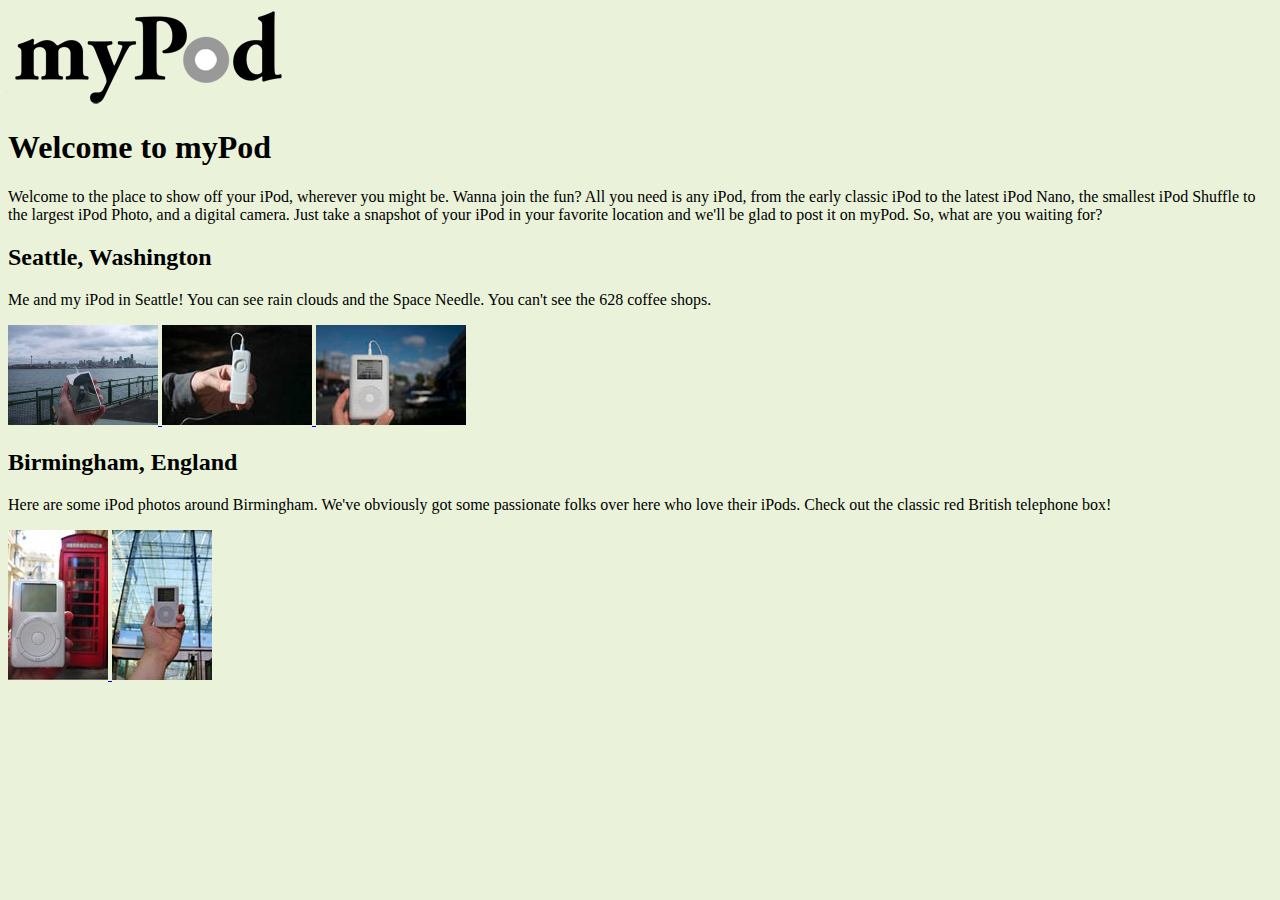
<file: mypod/index.html>
<html>
  <head>
    <title>myPod</title>
      <style type="text/css">
        body { background-color: #eaf3da; }
      </style>
  </head>
  <body>
    <p>
      <img src="logo/mypod.png" alt="myPod Logo">
    </p>

    <h1>Welcome to myPod</h1>
    <p>
      Welcome to the place to show off your iPod, wherever you might be.
      Wanna join the fun? All you need is any iPod, from the early classic 
      iPod to the latest iPod Nano, the smallest iPod Shuffle to the largest 
      iPod Photo, and a digital camera.  Just take a snapshot of your iPod in
      your favorite location and we'll be glad to post it on myPod. So, what 
      are you waiting for?
    </p>

    <h2>Seattle, Washington</h2>
    <p>
      Me and my iPod in Seattle!  You can see rain clouds and the 
      Space Needle.  You can't see the 628 coffee shops.
    </p>
    <p>
    <a href="html/seattle_med.html">
      <img src="thumbnails/seattle.jpg" alt="Photo in Seattle">
    </a>
    <a href="html/seattle_shuffle.html">
      <img src="thumbnails/seattle_shuffle.jpg" alt="An iPod Shuffle in Seattle, WA">
    </a>
    <a href="html/seattle_downtown.html">
      <img src="thumbnails/seattle_downtown.jpg" alt="An iPod in downtown Seattle, WA">
    </a>
    </p>

    <h2>Birmingham, England</h2>
    <p>
      Here are some iPod photos around Birmingham.
      We've obviously got some passionate folks over here who love their iPods.
      Check out the classic red British telephone box!
    </p>
    <p>
    <a href="html/britain.html">
      <img src="thumbnails/britain.jpg" alt="An iPod in Birmingham at a telephone box">
    </a>
    <a href="html/applestore.html">
      <img src="thumbnails/applestore.jpg" alt="An iPod at the Birmingham Apple store">
    </a>
    </p>
  </body>
</html>
</file>
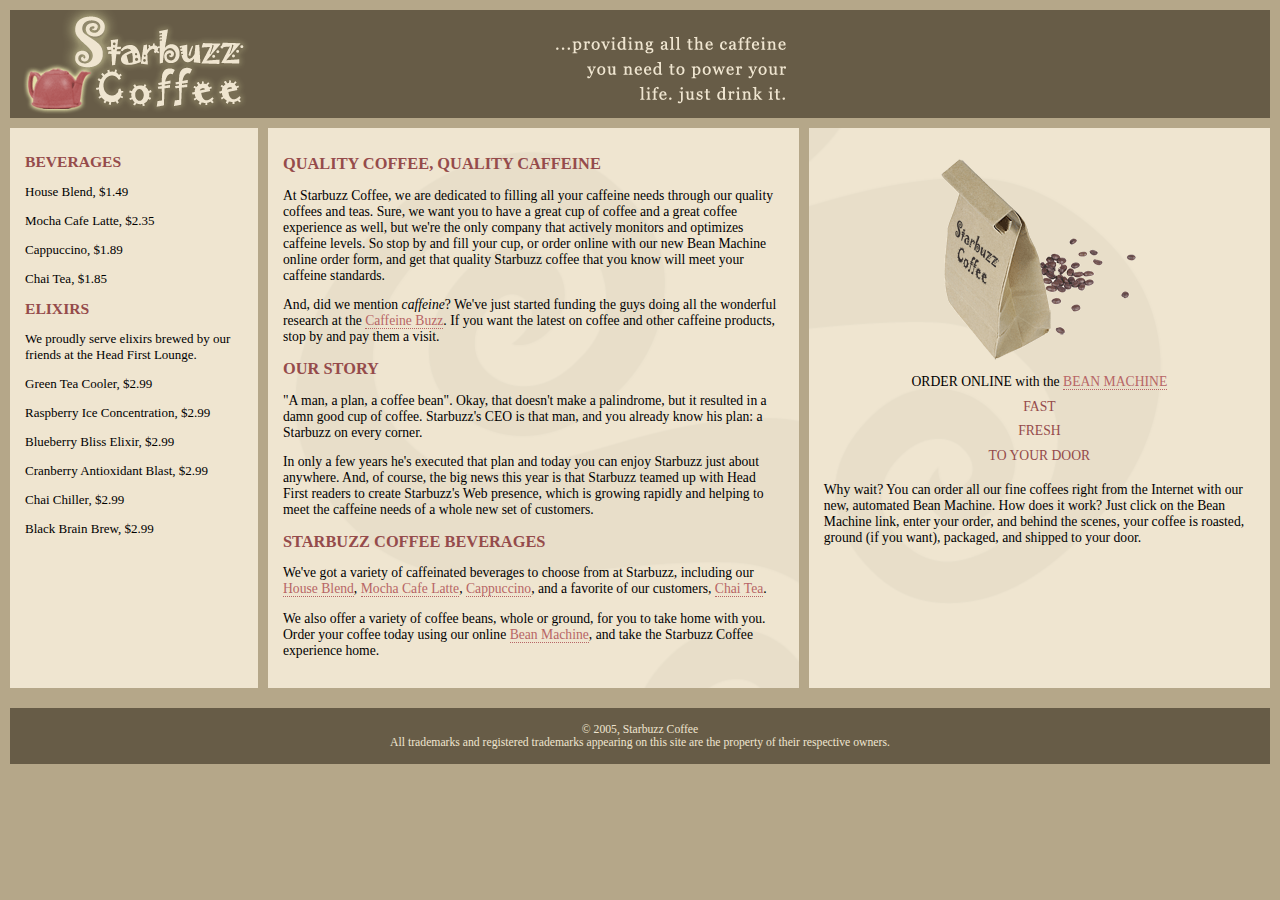
<file: starbuzz/index.html>
<!DOCTYPE html PUBLIC "-//W3C//DTD XHTML 1.0 Strict//EN"
   "http://www.w3.org/TR/xhtml1/DTD/xhtml1-strict.dtd">
<html xmlns="http://www.w3.org/1999/xhtml" lang="en" xml:lang="en">
  <head>
    <meta http-equiv="Content-Type" content="text/html; charset=ISO-8859-1" />
    <title>Starbuzz Coffee</title>
    <link rel="stylesheet" type="text/css" href="starbuzz.css" />
  </head> 

      <body>
        <div id="header">
          <img src="images/header.gif" alt="Starbuzz Coffee header image" />
        </div>

        <div id="tableContainer">
            <div id="tableRow">
                <div id="drinks">
                    <h1>BEVERAGES</h1>
                    <p>House Blend, $1.49</p>
                    <p>Mocha Cafe Latte, $2.35</p>
                    <p>Cappuccino, $1.89</p>
                    <p>Chai Tea, $1.85</p>
                    <h1>ELIXIRS</h1>
                    <p>
                        We proudly serve elixirs brewed by our friends
                        at the Head First Lounge.
                    </p>
                    <p>Green Tea Cooler, $2.99</p>
                    <p>Raspberry Ice Concentration, $2.99</p>
                    <p>Blueberry Bliss Elixir, $2.99</p>
                    <p>Cranberry Antioxidant Blast, $2.99</p>
                    <p>Chai Chiller, $2.99</p>
                    <p>Black Brain Brew, $2.99</p>
                </div>
                <div id="main">
                  <h1>QUALITY COFFEE, QUALITY CAFFEINE</h1>
                  <p>
                    At Starbuzz Coffee, we are dedicated to filling all your  caffeine needs through our 
                    quality coffees and teas. Sure, we want you to have a great cup of coffee and a great 
                    coffee experience as well, but we're the only company that actively monitors and 
                    optimizes caffeine levels. So stop by and fill your cup, or order online with our new Bean 
                    Machine online order form, and get that quality Starbuzz coffee that you know will meet 
                    your caffeine standards.
                  </p>
                  <p>
                    And, did we mention <em>caffeine</em>? We've just started funding the guys doing all 
                    the wonderful research at the <a href="http://buzz.headfirstlabs.com"
                    title="Read all about caffeine on the Buzz">Caffeine Buzz</a>.
                    If you want the latest on coffee and other caffeine products, 
                    stop by and pay them a visit.
                  </p>
                  <h1>OUR STORY</h1>
                  <p>
                    "A man, a plan, a coffee bean". Okay, that doesn't make a palindrome, but it resulted
                    in a damn good cup of coffee.  Starbuzz's CEO is that man, and you already know his 
                    plan: a Starbuzz on every corner.
                  </p> 
                  <p>In only a few years he's executed that plan and today 
                    you can enjoy Starbuzz just about anywhere.  And, of course, the big news this year 
                    is that Starbuzz teamed up with Head First readers to create Starbuzz's Web presence,  
                    which is growing rapidly and helping to meet the caffeine needs of a whole new set of 
                    customers.  
                  </p>
                  <h1>STARBUZZ COFFEE BEVERAGES</h1>
                  <p>
                    We've got a variety of caffeinated beverages to choose
                    from at Starbuzz, including our 
                    <a href="beverages.html#house" title="House Blend">House Blend</a>,
                    <a href="beverages.html#mocha" title="Mocha Cafe Latte">Mocha Cafe Latte</a>, 
                    <a href="beverages.html#cappuccino" title="Cappuccino">Cappuccino</a>,
                    and a favorite of our customers, 
                    <a href="beverages.html#chai" title="Chai Tea">Chai Tea</a>.
                  </p>
                  <p>
                    We also offer a variety of coffee beans, whole or ground, for you to
                    take home with you.  Order your coffee today using our online
                    <a href="form.html" title="form.html">Bean Machine</a>, and take
                    the Starbuzz Coffee experience home.
                  </p>
                </div>
                <div id="sidebar">
                  <p class="beanheading">
                    <img src="images/bag.gif" alt="Bean Machine bag" />
                    <br />
                    ORDER ONLINE
                    with the 
                    <a href="form.html">BEAN MACHINE</a>
                    <br />
                    <span class="slogan">
                        FAST <br />
                        FRESH <br />
                        TO YOUR DOOR <br />
                    </span>
                  </p>
                  <p>
                    Why wait?  You can order all our fine coffees right from the Internet with our new, 
                    automated Bean Machine.  How does it work?  Just click on the Bean Machine link, 
                    enter your order, and behind the scenes, your coffee is roasted, ground 
                    (if you want), packaged, and shipped to your door.
                  </p>
                </div>
            </div>
        </div>

        <div id="footer">
          &copy; 2005, Starbuzz Coffee
          <br />
          All trademarks and registered trademarks appearing on 
          this site are the property of their respective owners.
        </div>

      </body>
</html>
</file>
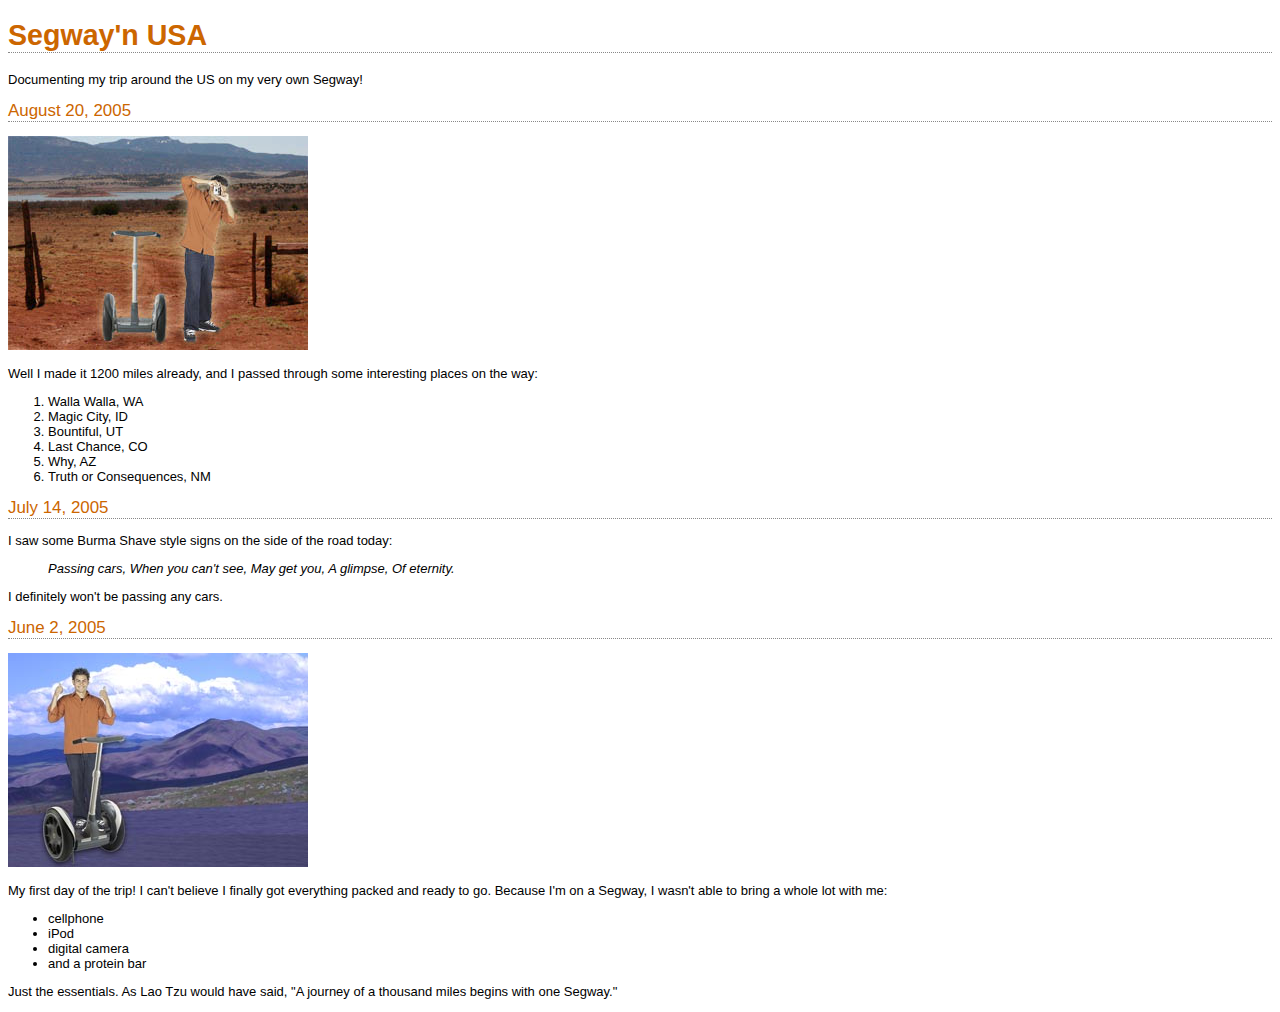
<file: journal/journal.html>
<!DOCTYPE html>
<html lang="en">
<head>
    <meta charset="UTF-8">
    <link rel="stylesheet" href="journal.css">
    <title>My Trip Around the USA on a Segway</title>
  </head>
  <body>

    <h1>Segway'n USA</h1>
    <p>
      Documenting my trip around the US on my very own Segway!
    </p>

    <h2>August 20, 2005</h2>
    <img src="images/segway2.jpg">
    <p>
      Well I made it 1200 miles already, and I passed
      through some interesting places on the way:
      <ol>
          <li>Walla Walla, WA</li>
          <li>Magic City, ID</li>
          <li>Bountiful, UT</li>
          <li>Last Chance, CO</li>
          <li>Why, AZ</li>
          <li>Truth or Consequences, NM</li>
      </ol>
    </p>

    <h2>July 14, 2005</h2>
    <p>
      I saw some Burma Shave style signs on the side of the
      road today: 
      <blockquote> 
      Passing cars, 
      When you can't see,
      May get you,
      A glimpse,
      Of eternity. 
      </blockquote> 
      I definitely won't be passing any cars.
    </p>

    <h2>June 2, 2005</h2>
    <img src="images/segway1.jpg">
    <p>
      My first day of the trip!  I can't believe I finally got
      everything packed and ready to go.  Because I'm on a Segway,
      I wasn't able to bring a whole lot with me: 
      <ul>
          <li>cellphone</li>
          <li>iPod</li>
          <li>digital camera</li>
          <li>and a protein bar</li>
      </ul>
      Just the essentials.  As
      Lao Tzu would have said, "A journey of a thousand miles begins
      with one Segway."
    </p>
  </body>
</html>
</file>
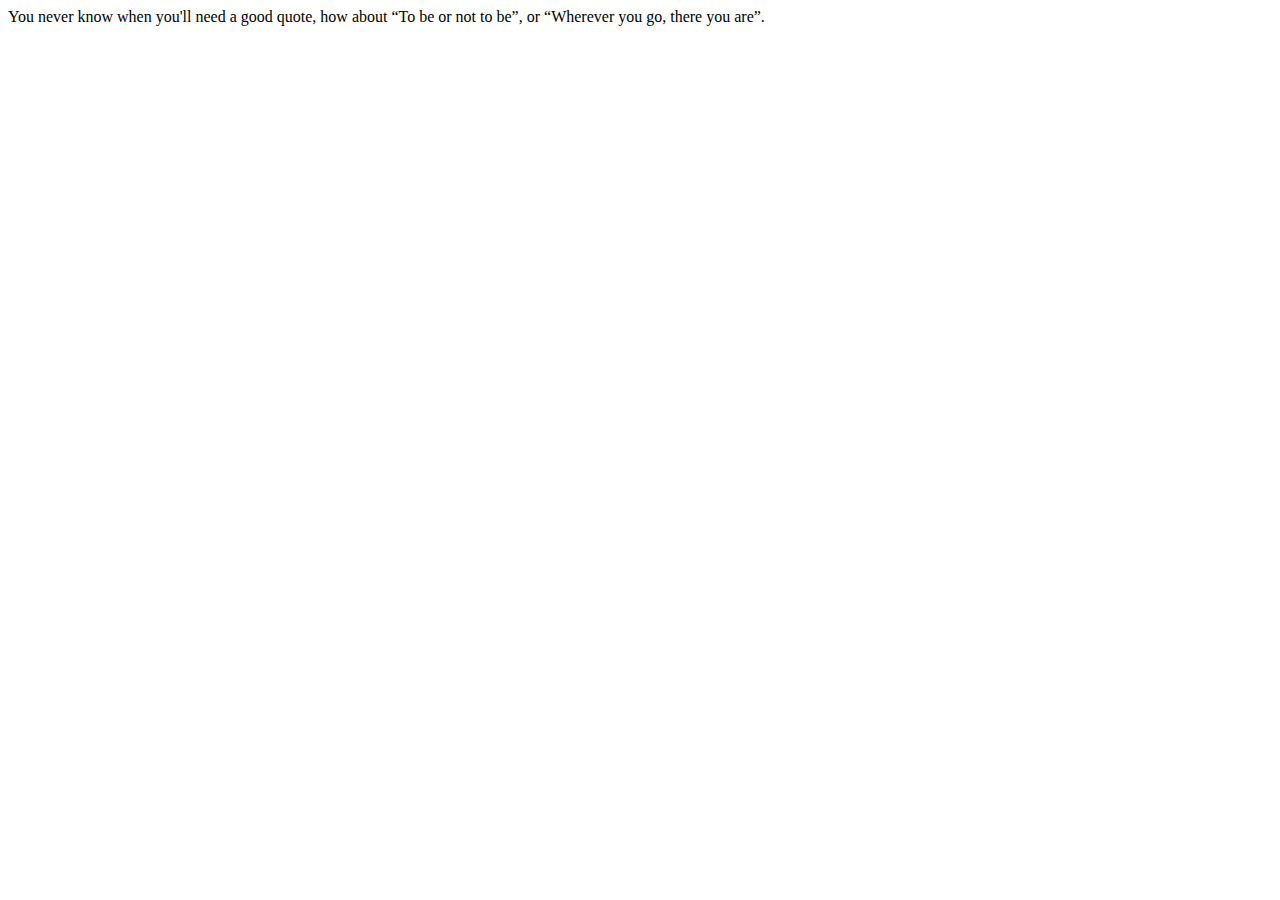
<file: journal/quote.html>
<html>
  <head>
    <title>Quote Test Drive</title>
  </head>
  <body>
    <p>
      You never know when you'll need a good quote, how
      about <q>To be or not to be</q>, or 
      <q>Wherever you go, there you are</q>.
    </p>
  </body>
</html>
</file>
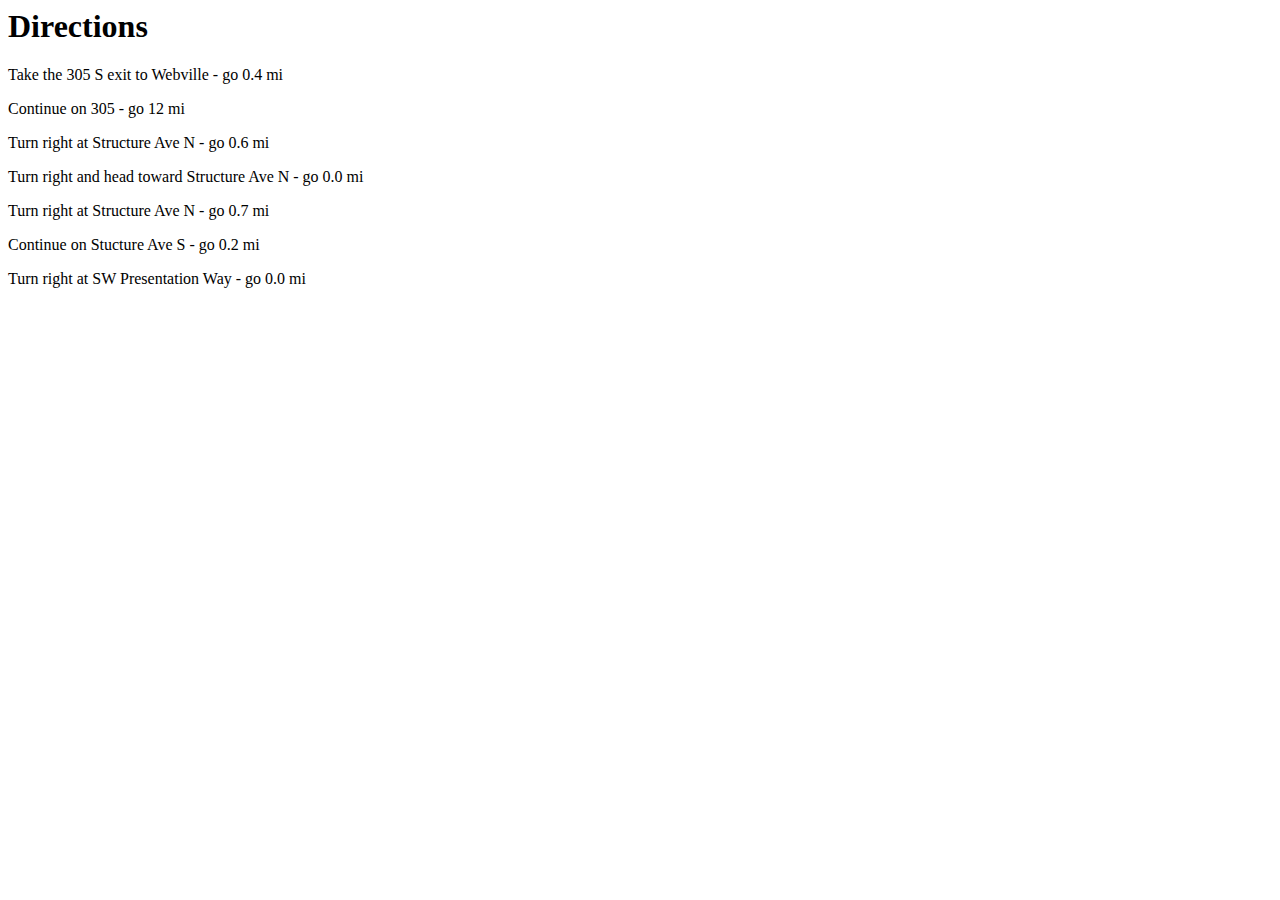
<file: lounge/directions.html>
<html>
  <head>
    <title>Head First Lounge Directions</title>
  </head>
  <body>
    <h1>Directions</h1>
    <p>Take the 305 S exit to Webville - go 0.4 mi</p>
    <p>Continue on 305 - go 12 mi</p>
    <p>Turn right at Structure Ave N - go 0.6 mi</p>
    <p>Turn right and head toward Structure Ave N - go 0.0 mi</p>
    <p>Turn right at Structure Ave N - go 0.7 mi</p>
    <p>Continue on Stucture Ave S - go 0.2 mi</p>
    <p>Turn right at SW Presentation Way - go 0.0 mi</p>
  </body>
</html>
</file>
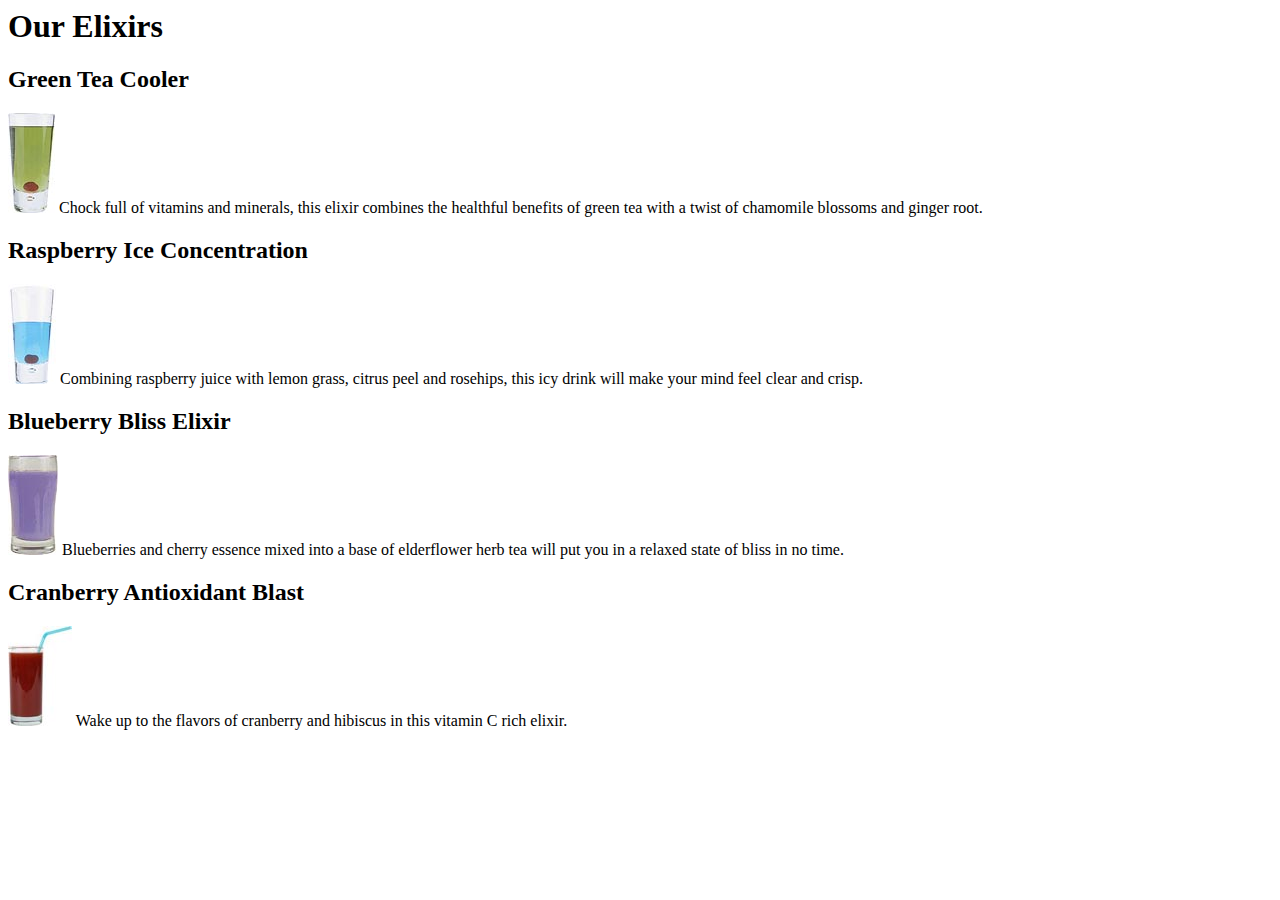
<file: lounge/elixir.html>
<html>
  <head>
    <title>Head First Lounge Elixirs</title>
  </head>
  <body>
    <h1>Our Elixirs</h1>

    <h2>Green Tea Cooler</h2>
    <p>
      <img src="green.jpg">
      Chock full of vitamins and minerals, this elixir
      combines the healthful benefits of green tea with
      a twist of chamomile blossoms and ginger root.
    </p>
    <h2>Raspberry Ice Concentration</h2>
    <p>
      <img src="lightblue.jpg">
      Combining raspberry juice with lemon grass,
      citrus peel and rosehips, this icy drink
      will make your mind feel clear and crisp.
    </p>
    <h2>Blueberry Bliss Elixir</h2>
    <p>
      <img src="blue.jpg">
      Blueberries and cherry essence mixed into a base
      of elderflower herb tea will put you in a relaxed
      state of bliss in no time.
    </p>
    <h2>Cranberry Antioxidant Blast</h2>
    <p>
      <img src="red.jpg">
      Wake up to the flavors of cranberry and hibiscus
      in this vitamin C rich elixir.
    </p>
  </body>
</html>
</file>
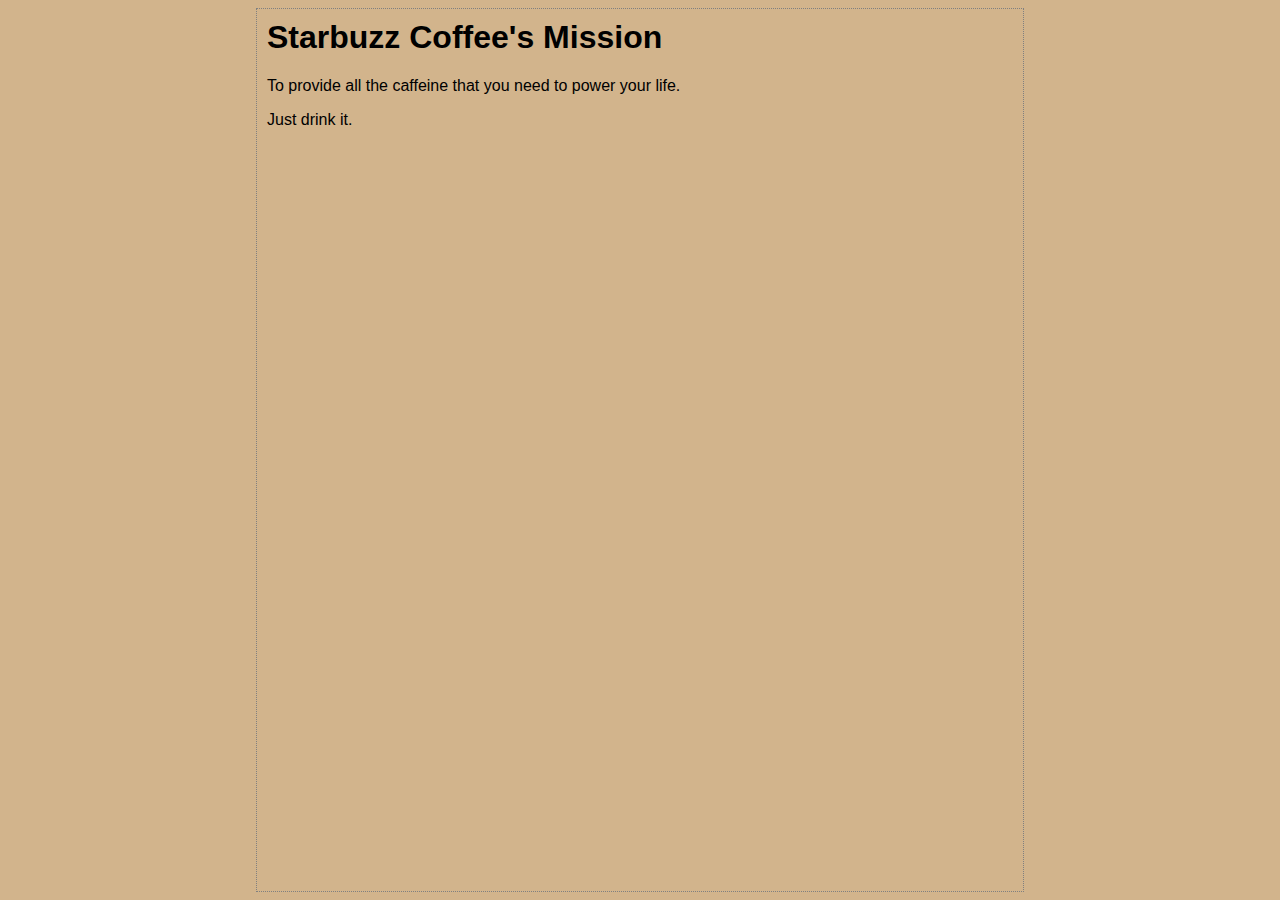
<file: starbuzz/mission.html>
<html>
  <head>
    <title>Starbuzz Coffee's Mission</title>
    <style type="text/css">
      body {
        background-color: #d2b48c;
        margin-left: 20%;
        margin-right: 20%;
        border: 1px dotted gray;
        padding: 10px 10px 10px 10px;
        font-family: sans-serif;
      }
    </style>
  </head>
  <body>
    <h1>Starbuzz Coffee's Mission</h1>
    <p>To provide all the caffeine that you need to power your life.</p>
    <p>Just drink it.</p>
  </body>
</html>
</file>
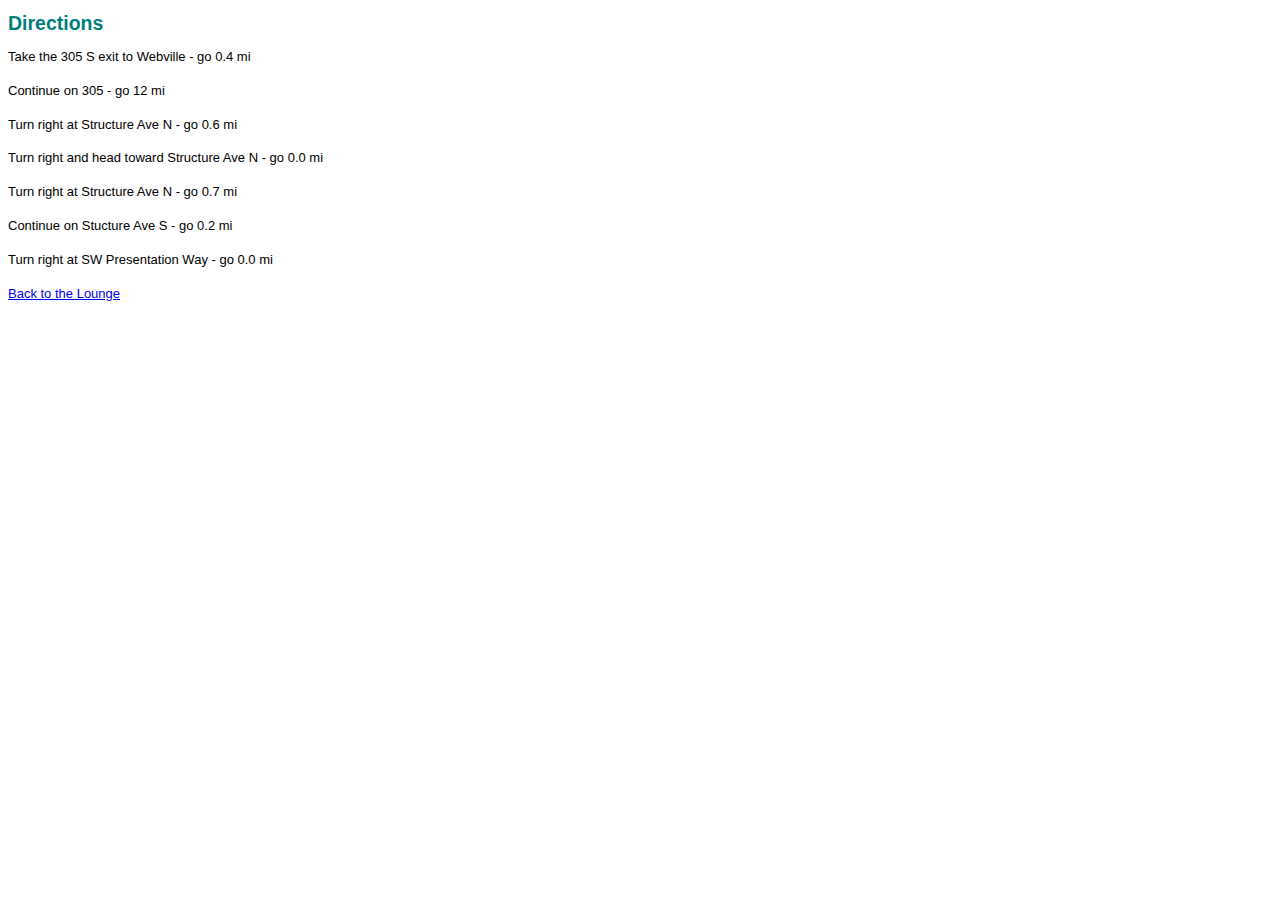
<file: lounge/about/directions.html>
<!DOCTYPE html PUBLIC "-//W3C//DTD XHTML 1.0 Strict//EN" 
   "http://www.w3.org/TR/xhtml1/DTD/xhtml1-strict.dtd">
<html xmlns="http://www.w3.org/1999/xhtml" lang="en">
  <head>
    <meta http-equiv="Content-Type" content="text/html; charset=ISO-8859-1" />
    <title>Head First Lounge Directions</title>
    <link type="text/css" rel="stylesheet" href="../lounge.css" />
  </head>
  <body>
    <h1>Directions</h1>
    <p>Take the 305 S exit to Webville - go 0.4 mi</p>
    <p>Continue on 305 - go 12 mi</p>
    <p>Turn right at Structure Ave N - go 0.6 mi</p>
    <p>Turn right and head toward Structure Ave N - go 0.0 mi</p>
    <p>Turn right at Structure Ave N - go 0.7 mi</p>
    <p>Continue on Stucture Ave S - go 0.2 mi</p>
    <p>Turn right at SW Presentation Way - go 0.0 mi</p>
    <p>
      <a href="../lounge.html">Back to the Lounge</a>
    </p>
  </body>
</html>
</file>
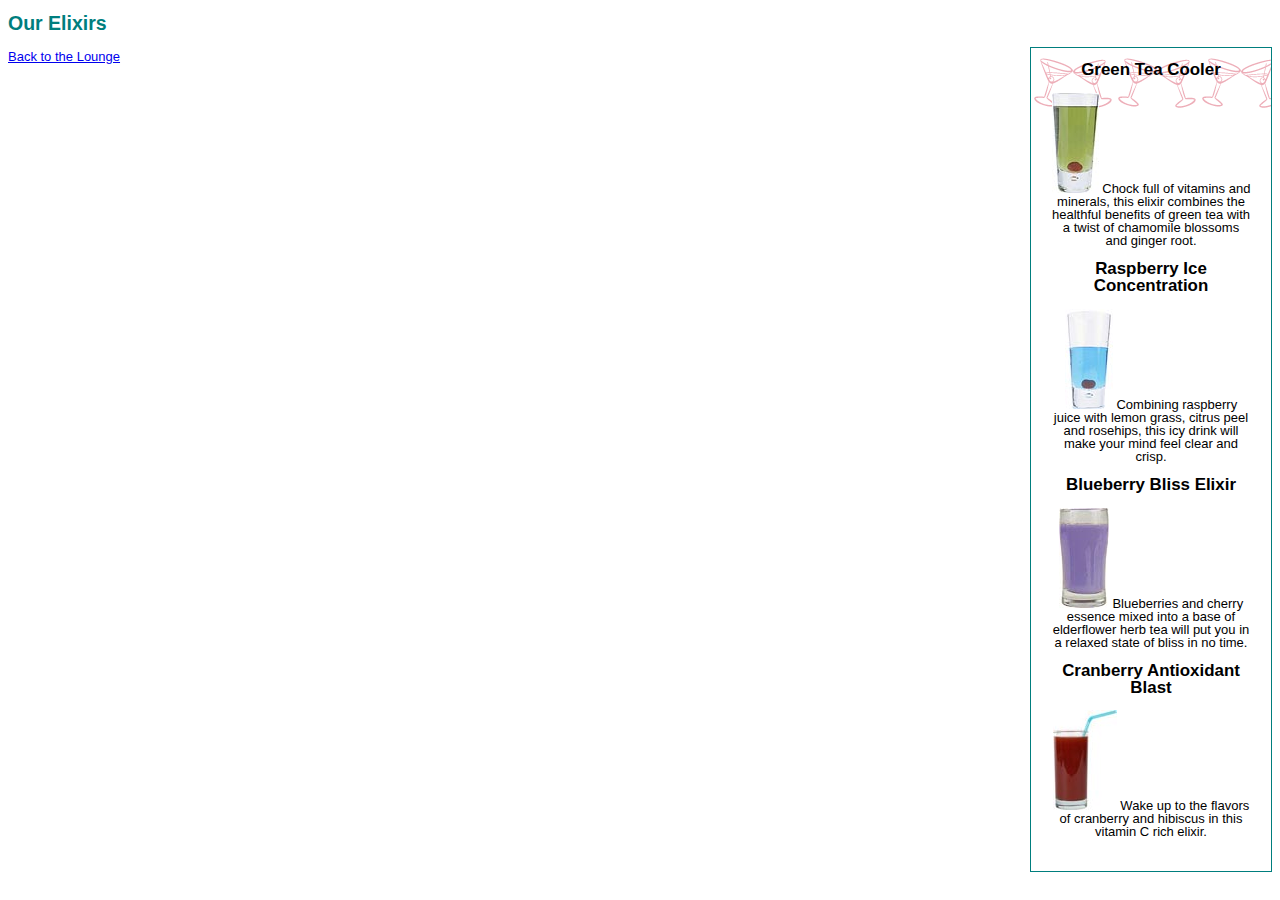
<file: lounge/beverages/elixir.html>
<!DOCTYPE html>
<html lang="en">
<head>
    <meta charset="UTF-8">
    <title>Head First Lounge Elixirs</title>
    <link rel="stylesheet" href="../lounge.css">
  </head>
  <body>
    <h1>Our Elixirs</h1>

<div id="elixirs">
    <h2>Green Tea Cooler</h2>
    <p class="greentea">
      <img src="../images/green.jpg" alt="green" />
      Chock full of vitamins and minerals, this elixir
      combines the healthful benefits of green tea with
      a twist of chamomile blossoms and ginger root.
    </p>
    <h2>Raspberry Ice Concentration</h2>
    <p class="raspberry">
      <img src="../images/lightblue.jpg" alt="lightblue" />
      Combining raspberry juice with lemon grass,
      citrus peel and rosehips, this icy drink
      will make your mind feel clear and crisp.
    </p>
    <h2>Blueberry Bliss Elixir</h2>
    <p class="blueberry">
      <img src="../images/blue.jpg" alt="blue" />
      Blueberries and cherry essence mixed into a base
      of elderflower herb tea will put you in a relaxed
      state of bliss in no time.
    </p>
    <h2>Cranberry Antioxidant Blast</h2>
    <p>
      <img src="../images/red.jpg" alt="red" />
      Wake up to the flavors of cranberry and hibiscus
      in this vitamin C rich elixir.
    </p>
</div>
    <p>
      <a href="../lounge.html">Back to the Lounge</a>
    </p>
  </body>
</html>
</file>
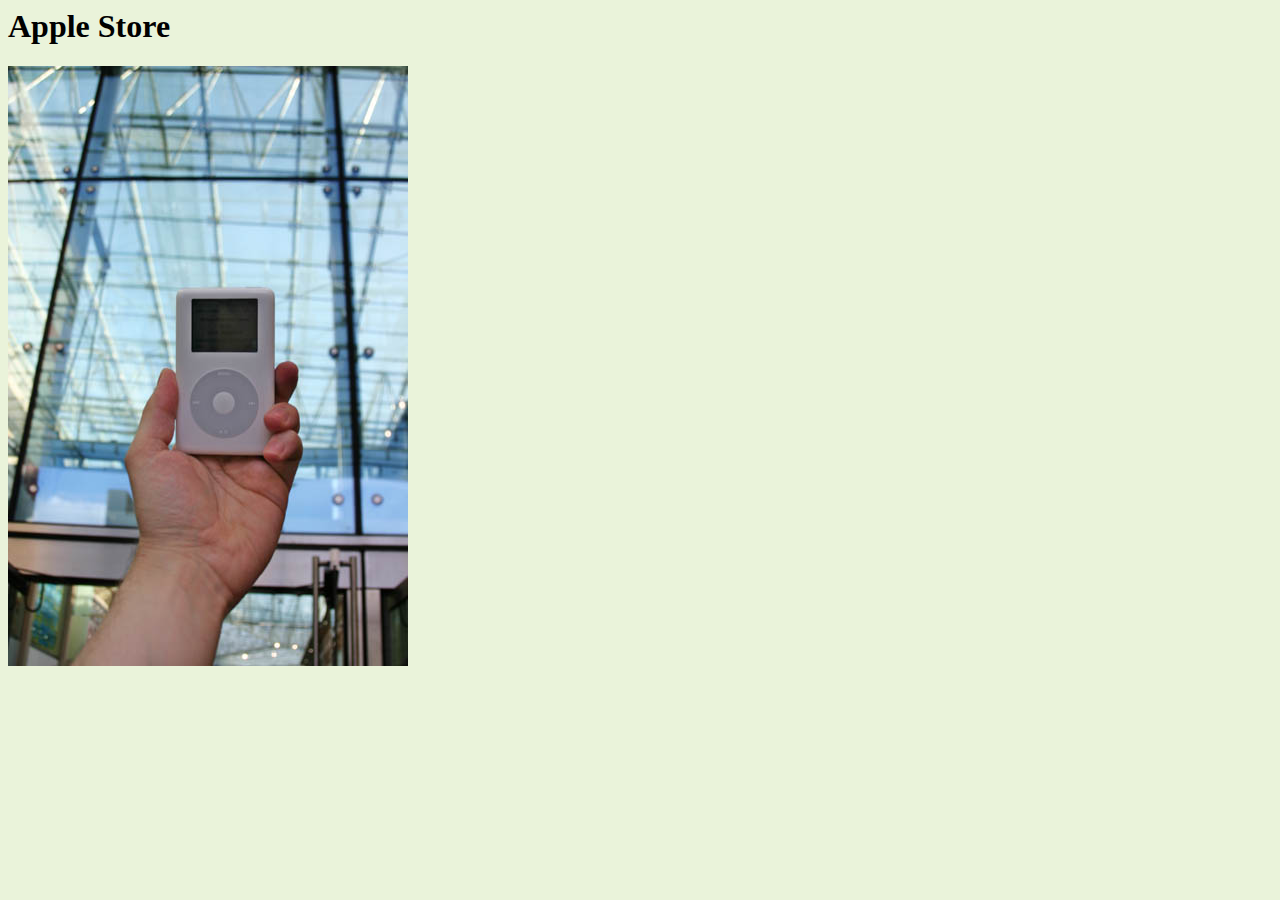
<file: mypod/html/applestore.html>
<html>
  <head>
    <title>myPod: Apple Store</title>
    <style type="text/css"> body { background-color: #eaf3da; } </style>
  </head>
  <body>
    <h1>Apple Store</h1>
    <p>
      <img src="../photos/applestore.jpg" alt="An iPod at the Birmingham Apple store">
    </p>
 </body>
</html>
</file>
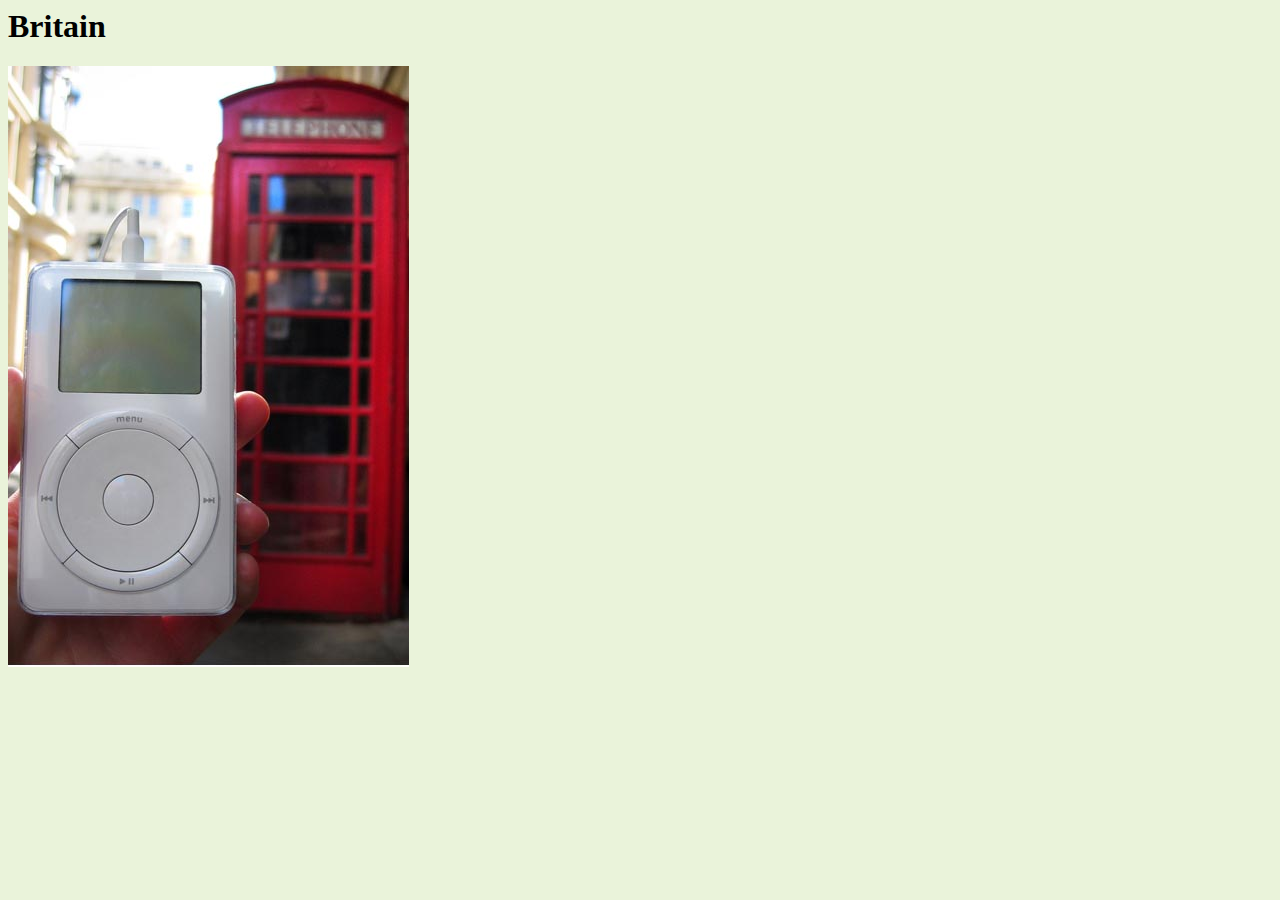
<file: mypod/html/britain.html>
<html>
  <head>
    <title>myPod: Britain</title>
    <style type="text/css"> body { background-color: #eaf3da; } </style>
  </head>
  <body>
    <h1>Britain</h1>
    <p>
      <img src="../photos/britain.jpg" alt="An iPod in Birmingham at a telephone box">
    </p>
 </body>
</html>
</file>
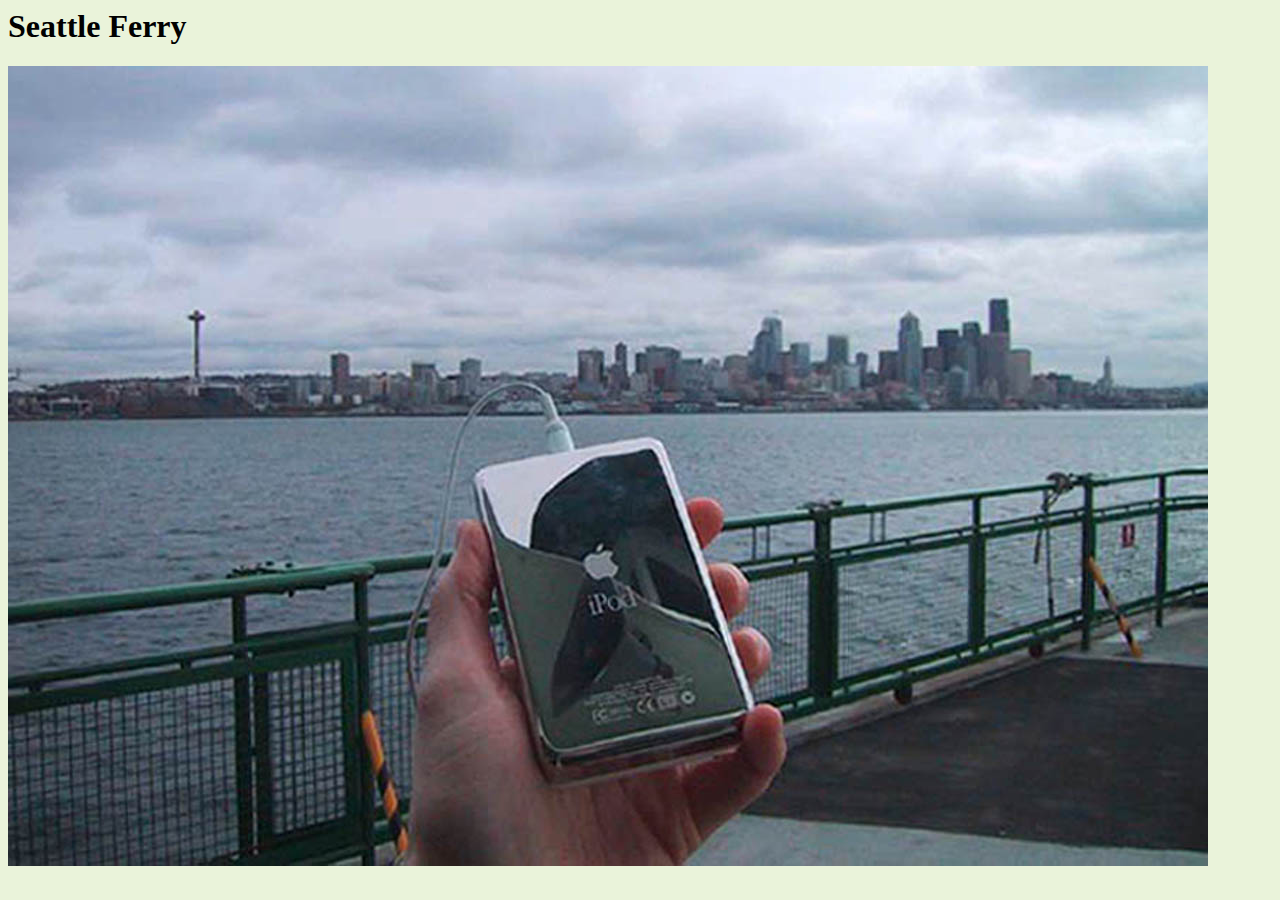
<file: mypod/html/seattle_downtown.html>
<html>
  <head>
    <title>myPod: Seattle Ferry</title>
    <style type="text/css"> body { background-color: #eaf3da; } </style>
  </head>
  <body>
    <h1>Seattle Ferry</h1>
    <p>
      <img src="../photos/seattle.jpg" alt="An iPod on the Seattle ferry, WA">
    </p>
 </body>
</html>
</file>
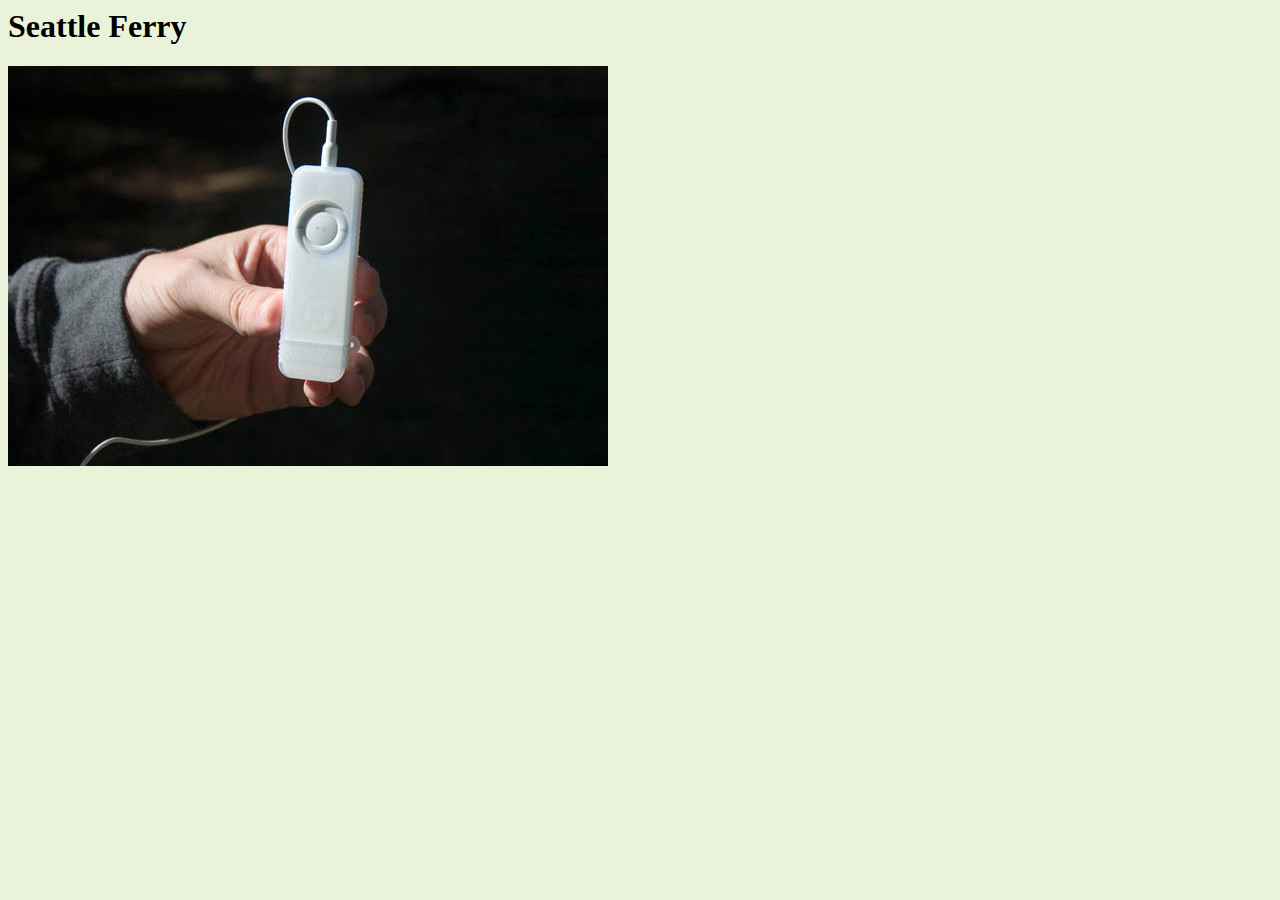
<file: mypod/html/seattle_shuffle.html>
<html>
  <head>
    <title>myPod: iPod Shuffle</title>
    <style type="text/css"> body { background-color: #eaf3da; } </style>
  </head>
  <body>
    <h1>Seattle Ferry</h1>
    <p>
      <img src="../photos/seattle_shuffle.jpg" alt="An iPod Shuffle in Seattle, WA">
    </p>
 </body>
</html>
</file>
<file: starbuzz/starbuzz.css>
body { 
  background-color: #b5a789;
  font-family:      Georgia, "Times New Roman", Times, serif;
  font-size:        small;
  margin:           0px;
}

#header {
  background-color: #675c47;
  margin:           10px 10px 0px 10px;
  height:           108px;
}

#drinks {
    display: table-cell;
    background-color: #efe5d0;
    width: 20%;
    padding: 15px;
    vertical-align: top;
}

#main {
  display: table-cell;
  background:       #efe5d0 url(images/background.gif) top left;
  font-size:        105%;
  padding:          15px;
  vertical-align: top;
}

#sidebar {
  display: table-cell;
  background:       #efe5d0 url(images/background.gif) bottom right;
  font-size:        105%;
  padding:          15px;
  vertical-align: top;
}

#footer {
  background-color: #675c47;
  color:            #efe5d0;
  text-align:       center;
  padding:          15px;
  margin:           10px 10px 0px 10px;
  font-size:        90%;
}

h1 {
  font-size:        120%;
  color:            #954b4b;
}

h2 { font-size: 110%; }

.slogan { color: #954b4b; }

.beanheading {
  text-align:       center;
  line-height:      1.8em;
}

a:link {
  color:            #b76666;
  text-decoration:  none;
  border-bottom:    thin dotted #b76666;
}
a:visited {
  color:            #675c47;
  text-decoration:  none;
  border-bottom:    thin dotted #675c47;
}

#tableContainer {
    display: table;
    border-spacing: 10px;
}

#tableRow {
    display: table-row;
}
</file>
<file: journal/journal.css>
@font-face {
    font-family: "Emblema One";
    src: url("http://wickedlysmart.com/hfhtmlcss/chapter8/journal/EmblemaOne-Regular.woff"),
         url("http://wickedlysmart.com/hfhtmlcss/chapter8/journal/EmblemaOne-Regular.ttf");
}

body {
    font-family: Verdana, Geneva, Arial, sans-serif;
    font-size: small;
}

h1, h2 {
    color: #cc6600;
    border-bottom: thin dotted #888888;
}

h1 {
    font-family: "Emblema One", sans-serif;
    font-size: 220%;
}

h2 {
    font-size: 130%;
    font-weight: normal;
}

blockquote {
    font-style: italic;
}
</file>
<file: lounge/lounge.css>
body {
    font-size: small;
    font-family: Verdana, Helvetica, Arial, sans-serif;
    line-height: 1.6em;
}
h1, h2 {
    color: #007e7e;
}

h1 {
    font-size: 150%;
}

h2 {
    font-size: 130%;
}

#guarantee {
    line-height: 1.9em;
    font-style: italic;
    font-family: Georgia, "Times New Roman", Times, serif;
    color: #444444;
    border-color: white;
    border-width: 1px;
    border-style: dashed;
    background-color: #a7cece;
    padding: 25px;
    padding-left: 80px;
    margin: 30px;
    margin-right: 250px;
    background-image: url(images/background.gif);
    background-repeat: no-repeat;
    background-position: top left;
}

#elixirs {
    border-width: thin;
    border-style: solid;
    border-color: #007e7e;
    width: 200px;

    padding-right: 20px;
    padding-bottom: 20px;
    padding-left: 20px;

    margin-left: 20px;

    text-align: center;

    background-image: url(images/cocktail.gif);
    background-repeat: repeat-x;

    line-height: 1;

    float: right;
}

#elixirs h2 {
    color: black;
}

#elixirs h3 {
    color: #d12c47;
}

#footer {
    font-size: 50%;
    text-align: center;
    line-height: normal;
    margin-top: 30px;
}

.cd {
    font-style: italic;
}

.artist {
    font-weight: bold;
}

#elixirs a:link {
    color: #007e7e;
}

#elixirs a:visited {
    color: #333333;
}

#elixirs a:hover {
    background: #f88396;
    color: #0d5353;
}
</file>
